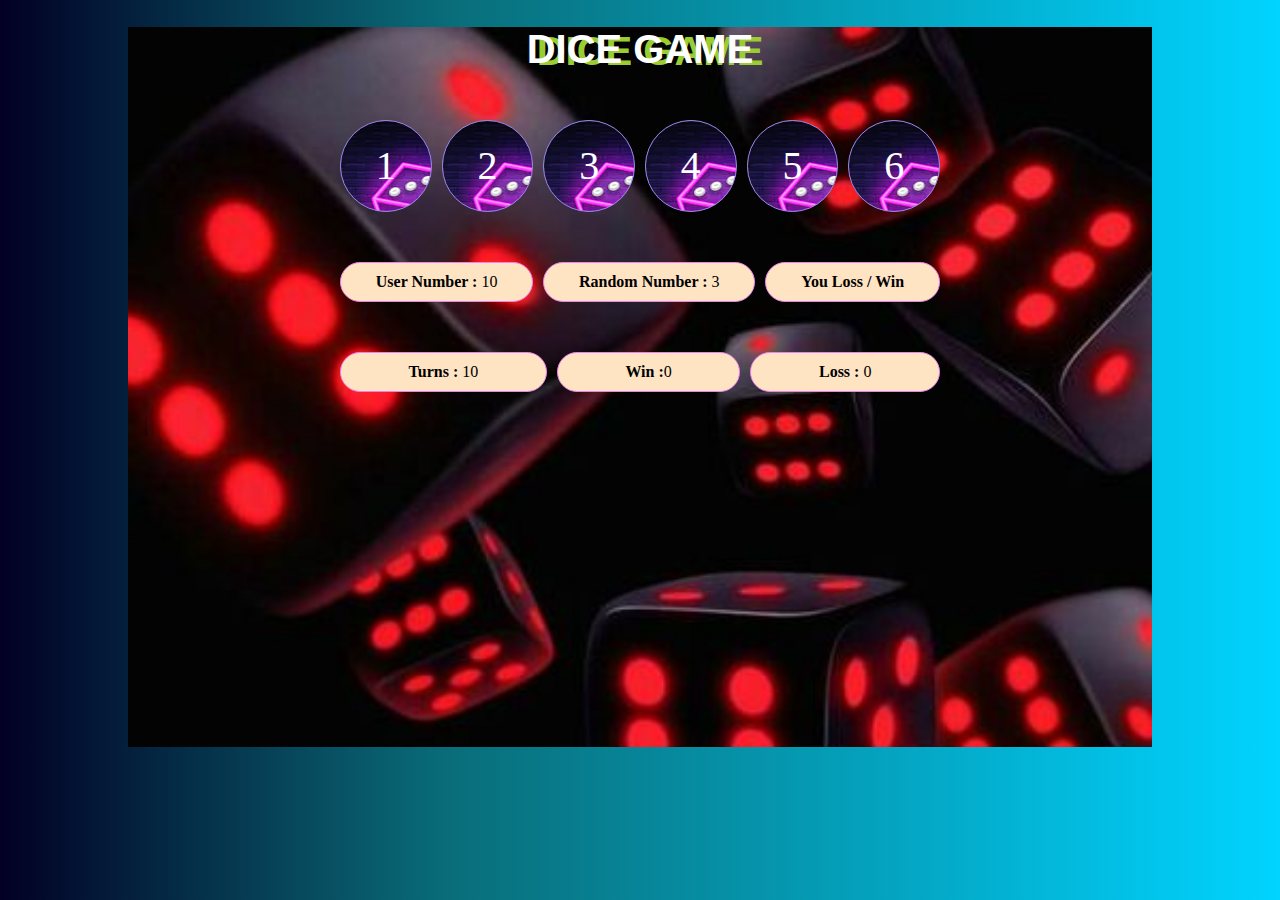
<file: MINI GAME/index.html>
<!DOCTYPE html>
<html lang="en">
<head>
    <meta charset="UTF-8">
    <meta name="viewport" content="width=device-width, initial-scale=1.0">
    <title>Document</title>

    <link rel="stylesheet" href="./style.css"/>
</head>
<body>
    <center>
    <div class="main">

        <h1 class="heading">DICE GAME</h1>
       
         <h3 id="msg" class="msg"></h3>
        <div class="container">
            <div onclick="tryMyLuck(1)" class="box">1</div>
            <div onclick="tryMyLuck(2)" class="box">2</div>
            <div onclick="tryMyLuck(3)" class="box">3</div>
            <div onclick="tryMyLuck(4)" class="box">4</div>
            <div onclick="tryMyLuck(5)" class="box">5</div>
            <div onclick="tryMyLuck(6)" class="box">6</div>
        </div>
        <div class="container">
            <div class="info_box"> <b>User Number :</b> <span id="user_number">10</span>  </div>
            <div class="info_box"> <b>Random Number :</b> <span id="random_number">3</span> </div>
            <div id="info_box_result" class="info_box"> <b id="result">You Loss / Win</b></div>
        </div> 
        <div class="container">
            <div class="info_box"> <b>Turns :</b> <span id="total">10</span> </div>
            <div class="info_box"> <b>Win :</b><span id="win">0</span>   </div>
            <div class="info_box"> <b>Loss :</b> <span id="loss">0</span>  </div> 

    </div>

    

    <script src="app.js"></script>
    
</body>
</html>
</file>
<file: MINI GAME/style.css>
body{
    margin: 0;
    padding: 0;

     background: rgb(2,0,36);
    background: linear-gradient(90deg, rgba(2,0,36,1) 0%, rgba(9,109,121,1) 35%, rgba(0,212,255,1) 100%);;

  } 
  .main{
    background-image: url(./image/51Gn9uaRHwL.jpg);
    height: 80vh;
    width: 80vw;
    background-repeat: no-repeat;
    background-size: cover;
  
  }
  
 
  .heading{
    text-transform: capitalize;
    text-shadow: 10px  2px yellowgreen ;
    color: white;
    text-decoration: double;
    font-size: 40px;
    font-family:'Franklin Gothic Medium', 'Arial Narrow', Arial, sans-serif;
 
  }
   
   h1 {
    text-align: center;
  }
  
  .container {
    display: flex;
    justify-content: center;
    gap: 10px;
    max-width: 600px;
    margin: 0px auto;
  }
  
  .box {
    height: 90px;
    width: 90px;
    display: flex;
    justify-content: center;
    align-items: center;
    border: 1px solid rgb(150, 130, 238);
    font-size: 40px;
    cursor: pointer;
    background-color: yellowgreen;
    background-image: url(./image/images\ \(1\).jpg);
    color: white;
    border-radius: 100px 100px ;

  }
  .box:hover {
    background-color: purple;
    color: white;
    transform:scale(1.1);
    transition-duration: 1s;
  }
  
  .info_box {
    flex-grow: 1;
    justify-content: center;
    align-items: center;
    border: 1px solid violet;
    margin-top: 50px;
    padding: 10px;
    background-color: bisque;
    border-radius:  50px 50px   ;
    
 
 
  }
  
  .msg{
    text-align: center;
    font-size: 3em;
    text-shadow: 30px brown;
   color: white;
   text-align: center;
   transform:rotate3d(2s)(1.1);
   transition-duration: 1s;
  
  }
</file>
